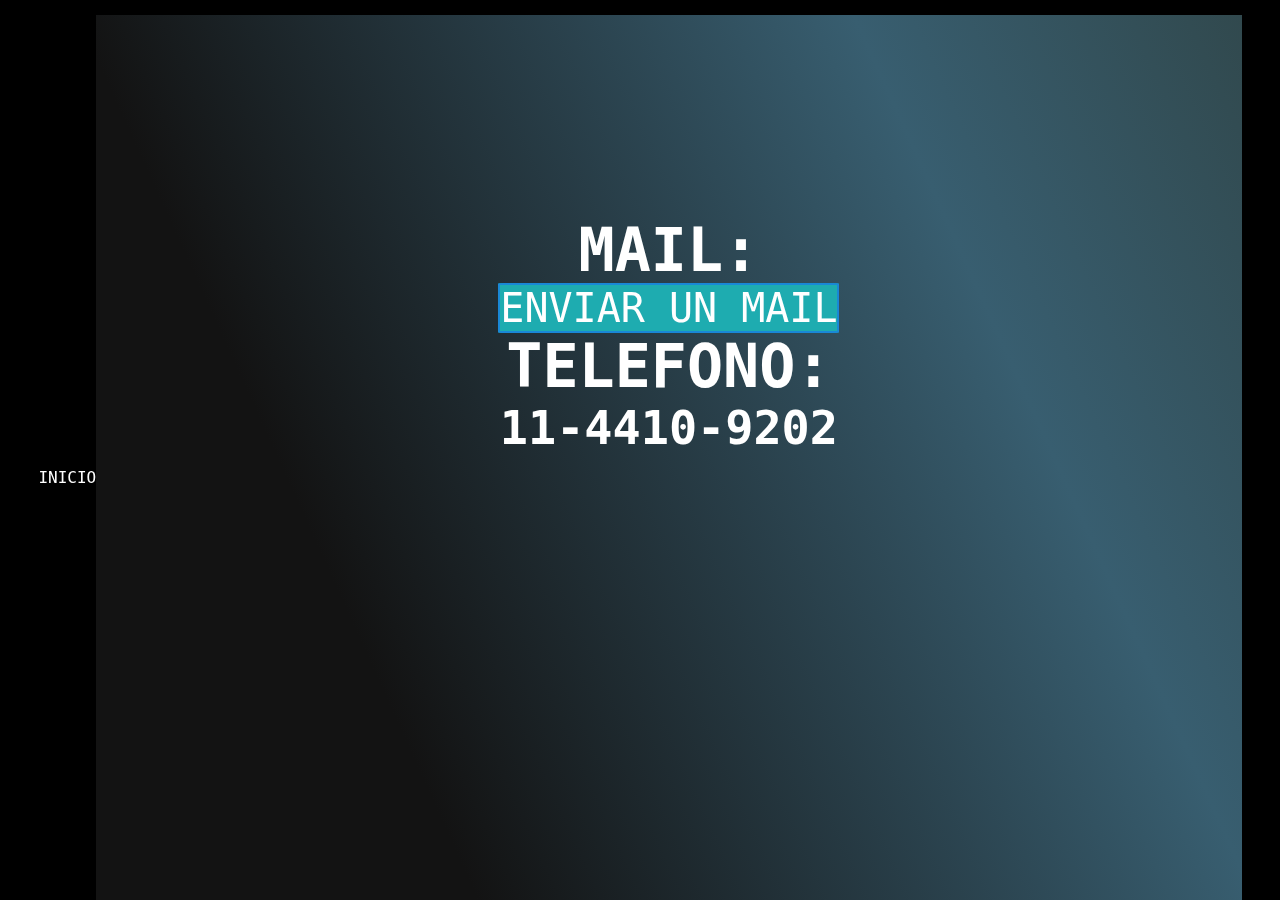
<file: contacto.html>
<!DOCTYPE html>
<html lang="en">
<head>
    <meta charset="UTF-8">
    <meta name="viewport" content="width=device-width, initial-scale=1.0">
    <title>Contacto</title>
    <link rel="stylesheet" href="style.css">
</head>
<body>
    <header>
        
        <a href="index.html" class="contacto-inicio">INICIO</a>
        
        <div class="contacto-div">
            <h2>MAIL:</h2>
            <a href="mailto:matias.c.imoff@gmail.com" class="contacto-mail">ENVIAR UN MAIL</a>
            <H2>TELEFONO:</H2>
            <h3>11-4410-9202</h3>
        </div>

    </header>

    
     
     
     

</body>
</html>
</file>
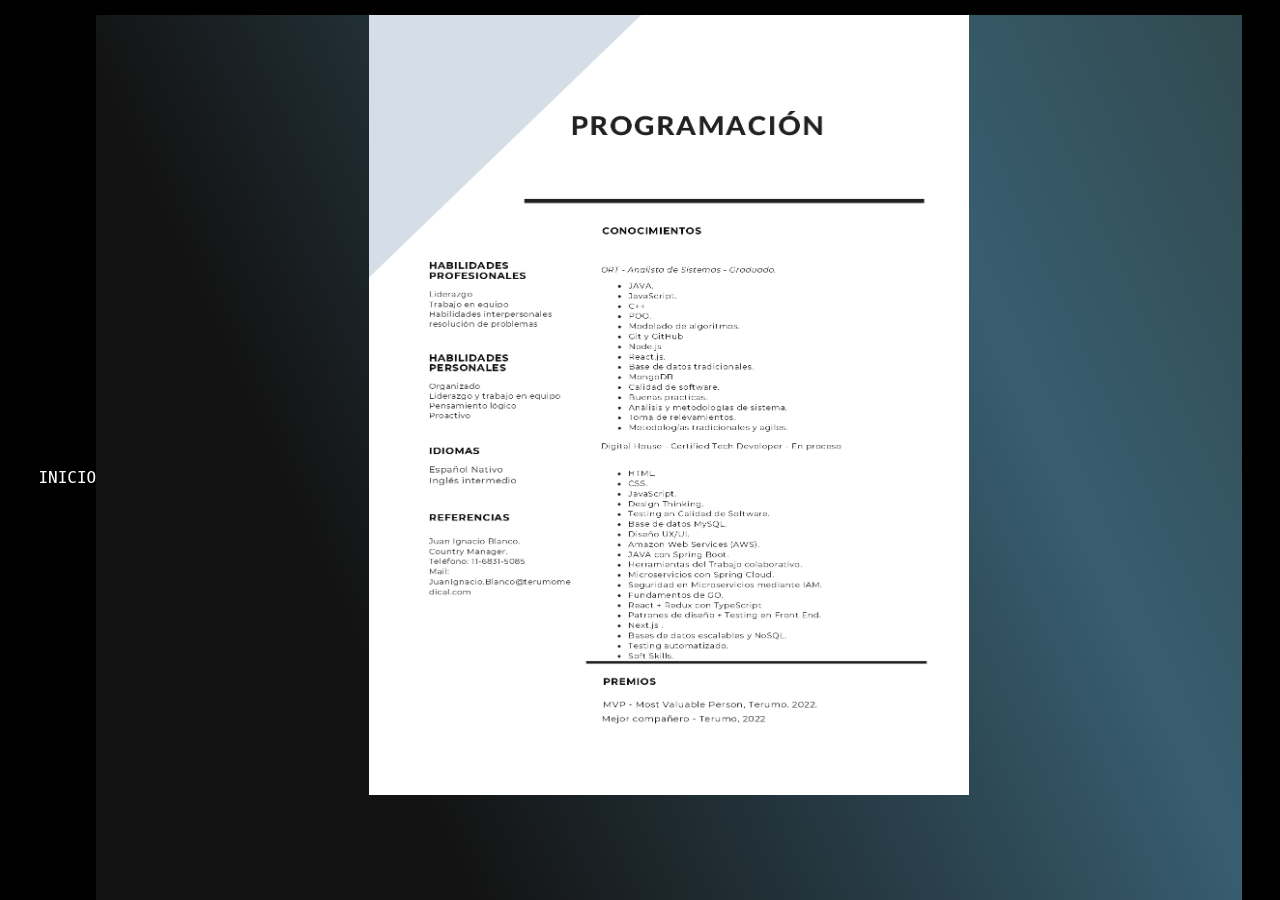
<file: cv.html>
<!DOCTYPE html>
<html lang="en">
<head>
    <meta charset="UTF-8">
    <meta name="viewport" content="width=device-width, initial-scale=1.0">
    <title>CV</title>
    <link rel="stylesheet" href="style.css">
</head>
<body>

    <header>

        <a href="index.html" class="cv-inicio">INICIO</a>

        <div class="cv-div">

            
            <img src="assest/imgs/matías christian imoff.pdf (1)_page-0002.jpg" alt="CV" class="cv">
        </div>
       
    </header>
    
</body>
</html>
</file>
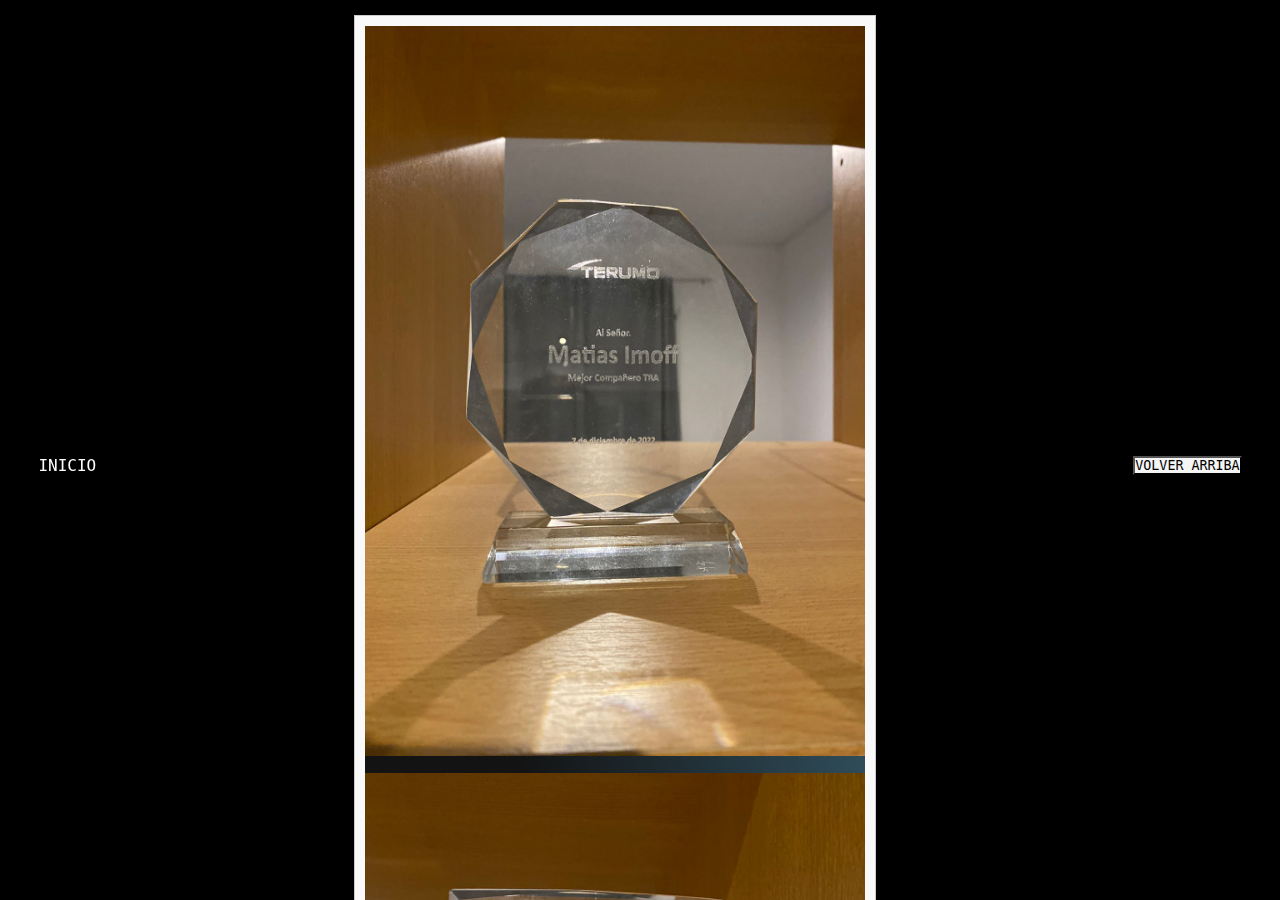
<file: logros.html>
<!DOCTYPE html>
<html lang="en">
<head>
    <meta charset="UTF-8">
    <meta name="viewport" content="width=device-width, initial-scale=1.0">
    <title>CV</title>
    <link rel="stylesheet" href="style.css">
</head>
<body>

    <header>

        <a href="index.html" class="cv-inicio">INICIO</a>


        <div class="scroll-container" id="scrollContainer">
           
            <div class="logro-div">

                <img src="assest/imgs/Logro 2.jpeg" alt="Logro 2" class="logro-img"> <br>
                <img src="assest/imgs/Logro 1.jpeg" alt="Logro 1" class="logro-img"> 
                
    
                
                
            </div>
        </div>

        
        <button id="buttonScroll" onclick="scrollToTop()">VOLVER ARRIBA</button>
        <script src="script.js"></script>

        

       
    </header>
    
</body>
</html>
</file>
<file: style.css>
/* font-family: 'Iconsolata', monospace; */
/* font-family: 'Roboto Mono', monospace; */

/* NORMALIZACIÓN  */

* {
    padding: 0;
    margin: 0;
    box-sizing: border-box; /*Esto mantiene el ancho y largo a pesar de padding y border*/
    font-family: 'Iconsolata', monospace;
    list-style: none; /*Quitar los puntos y decoración de las líneas*/
    text-decoration: none; /*Esto quita el subrayado de los enlaces*/
    color: white;

}

body{
    background-color: black; /*TODO: Borrar cuando tengamos el fondo final*/
}

header{
    position: fixed; /*Esto hace que el header se quedo fijo en la parte superior*/
    right: 0;
    top: 0;
    z-index: 100; /*Esto hace que el header se muestre por encima*/
    width: 100%;
    display: flex; /*Esto hará que los elementos se pongan en línea*/
    align-items: center; /*Centra verticalmente*/
    justify-content: space-between; /*Los elementos se separen*/
    padding: 15px 3%;
    background-color: transparent;
}

.logo{
    font-size: 30px;
    font-weight: 800; /*Este es el grueso de las letras*/
}

.navlist{
    display: flex; /*Esto sirve para que los elementos de la lista UL se pongan en línea*/
}

.navlist a{
    margin-left: 60px; /*Es para separar las palabras*/
    font-size: 15px;
    font-weight: 600;
    border-bottom: 2px solid transparent; /*Este es un subrayado transparente*/
    transition: all .5s ease; /*Este es para animar todas las caracteristicas del .navlist a*/
}

.navlist a:hover{
    border-bottom: 2px solid white; /*Este es un subrayado blanco, que aparacera cuando hacemos hover*/
}

#menu-icon{
    display: none; /*Esto lo pongo en none, para que solo se vea el icono cuando la pagina este colapsada*/
}

#menu-icon{
    
    font-size: 35px;
    z-index: 101%; /*Para que este sobre el header*/
    cursor: pointer; /*Para que aparezca la manito sobre el icono*/
    display: none;
}

#menu-toggle{
    display: none; /*Este nonne se pone para que nunca se vea este checkbox, solo lo usamos para hacer el truco del icon*/
}

#menu-icon-action{
    display: block; /*Para que no se le pueda hacer click*/
}

.hero{
    height: 100%;
    width: 100%;
    min-height: 100vh;
    background: linear-gradient(245.59deg, #31494e 0%, #385e70 25%, #131313 75% ); /*fondo de color gradiente*/
    position: relative; /*Para que sea relativo al contenedor (Nos permite usar top, bottom, left y right)*/
    display: grid; /*Para que el hero se puede dividir en dos columnas*/
    grid-template-columns: 1fr 1fr; /*Las dos columnas*/
    align-items: center; /*Para aliniear verticalmente el hero*/
    gap: 2rem; /*Para que haya espacio de 2 rem entre las dos columnas */
}

section{
    padding: 0 8%;
}

.hero-text h5{
    font-size: 14px;
    font-weight: 400px;
    margin-bottom: 25px;
}
.hero-text h4{
    font-size: 18px;
    font-weight: 600px;
    margin-bottom: 25px;
}
.hero-text h1{
    font-family: 'Roboto Mono', monospace;
    font-size: 40px;
    line-height: 1;
    margin: 0 0 30px;
}

.hero-text p{
    font-size: 80%;
    margin-bottom: 40px;
    line-height: 40px;
}

.hero-img img{
    width: 400px;
    margin: 10% 0 0 10%;
    border-radius: 50%;
    height: auto;
    transition: all 5s linear; /*Esto hace que la transición sea lineal*/
}

.hero-img img:hover{
    width: 450px;
    opacity: 0.6;
}

/*Logro*/

.logro-div{
    height: 100%;
    width: 100%;
    min-height: 100vh;
    background: linear-gradient(245.59deg, #31494e 0%, #385e70 25%, #131313 75% ); /*fondo de color gradiente*/
    font-size: 70px;
    font-weight: 400px;
    margin-bottom: 25px;
    text-align: center;
}

.logro-img{
    image-rendering: auto;
    image-resolution: 10;
    width: 500px;
    height: 730px;
    
}

/*CV*/

.cv-div{
    height: 100%;
    width: 100%;
    min-height: 100vh;
    background: linear-gradient(245.59deg, #31494e 0%, #385e70 25%, #131313 75% ); /*fondo de color gradiente*/
    font-size: 70px;
    font-weight: 400px;
    margin-bottom: 25px;
    text-align: center;
}

.cv{
    image-rendering: auto;
    image-resolution: 10;
    width: 600px;
    height: 780px;
    
}




.hero-text a{
    display: inline-block;
    background-color: #31494e;
    border: 1px solid transparent;
    padding: 15px 30px;
    line-height: 1.4;
    font-size: 14px;
    font-weight: 500;
    border-radius: 30px;
    text-transform: uppercase;
    transition: all .5s ease;
}

.hero-text a:hover{
    background-color: transparent;
    border: 1px solid white;
    transform: translateX(8px);
}

.hero-text a.trofeos{
    background-color: transparent;
    border: 1px solid white;
    margin-left: 20px;
}

.hero-text a.trofeos i{
    vertical-align: middle;
    margin-right: 5px;
}

.icons{
    position: absolute;
    top: 50vh;
    padding: 0 3%;
    transform: translateY(-50%);
}

.icons i{
    display: block;
    margin: 26px 0;
    font-size: 30px;
    transition: all .5s ease;

}

.icons i:hover{
    color: #31494e;
    transform: translateY(-5px);
}

.scroll-down{
    position: absolute;
    bottom: 6%;
    right: 3%;
}

.scroll-down i{
    display: block;
    padding: 12px;
    font-size: 25px;
    background-color: #21383d;
    border-radius: 30px;
    transition: all .5s ease;
}

.scroll-down i:hover{
    transform: translateY(-5px);
}

/*Contacto*/

.contacto-div{
    height: 100%;
    width: 100%;
    min-height: 100vh;
    background:  linear-gradient(245.59deg, #31494e 0%, #385e70 25%, #131313 75% ); /*fondo de color gradiente*/
    font-size: 40px;
    font-weight: 400px;
    margin-bottom: 25px;
    text-align: center;
    padding-top: 200px;
}

.contacto-mail{
    border: 2px solid rgb(25, 136, 214);
    background-color: rgb(30, 172, 176);
    border-radius: 2%;
    transition: all ,3s ease;
}

.contacto-mail:hover{
    background-color: transparent;
    transform: initial;
}

/*scroll*/

.scroll-container {
    height: 900px; /* Altura fija para que el scroll sea visible */
    overflow-y: auto; /* Permite el desplazamiento vertical */
    border: 1px solid #ccc; /* Bordes para diferenciar el contenedor */
    padding: 10px;
    background-color: #f9f9f9;
}

#buttonScroll{
    color: black;
    background-color: whitesmoke;
    
    
    
}

/*Aca vamos a hacer mediasqueries para que la web sea responsive*/

@media (max-width: 992px){
    section{
        padding: 0 3%;
        transition: .2s;
    }
    
    .hero-text{
        padding-top: 0;
    }

    .hero-img{
        text-align: center;
    }

    .hero-img img{
        width: 80%;
        margin: 10% 0 0 10%;
    }

    .hero-text p{
        font-size: 70%;
    }
 
    .icons{
        display: none;
    }

    .scroll-down{
        display: none;
    }
}

@media (max-width: 768px){
    

    .menu-icon-action{
        display: block;
    }

    #menu-icon{
        display: block;
    }

    .hero-text{
        text-align: center;
        padding-top: 100px;

    }

    .hero-img img{
        margin: 0;
    }

    .hero{
        height: 100%;
        gap: 1rem;
        grid-template-columns: 1fr;
    }

    .navlist{
        position: absolute;
        top: 100%;
        right: -100%;
        width: 200px;
        height: 200px;
        background-color: #050f1fe2;
        display: flex;
        flex-direction: column;
        align-items: center;
        padding: 30px 20px;
        transition: all .5s ease;
    }

    .navlist a{
        display: block;
        margin: 7px 0;

    }

    .navlist.open{ /*Edita el right a 0 desde el JS*/
        right: 0;
    }

    
    .cv-div{
        font-size: 40px;
        font-weight: 300px;
    }

    /*Contacto*/
    
    .cv{
        image-rendering: auto;
        image-resolution: 10;
        width: 320px;
        height: 700px;
        
    }
    
    
    .contacto-div{
    font-size: 25px;
    font-weight: 400px;
    margin-bottom: 25px;
    text-align: center;
    padding-top: 300px;
    }


    
}
</file>
